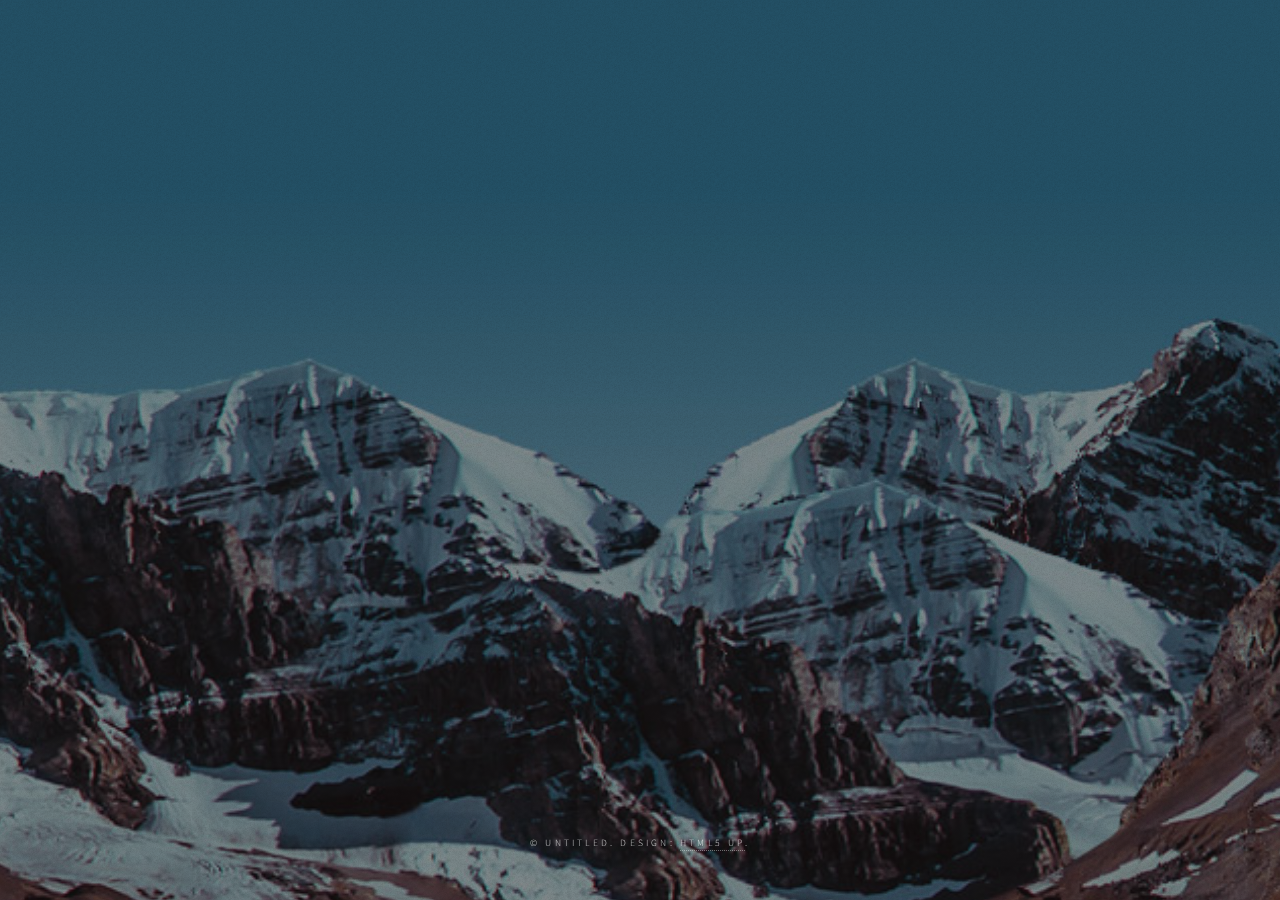
<file: projects.html>
<!DOCTYPE HTML>
<!--
	Dimension by HTML5 UP
	html5up.net | @ajlkn
	Free for personal and commercial use under the CCA 3.0 license (html5up.net/license)
-->
<html>

<head>
    <title>Kalob's Projects</title>
    <meta charset="utf-8" />
    <meta name="viewport" content="width=device-width, initial-scale=1, user-scalable=no" />
    <link rel="stylesheet" href="assets/css/projectsMain.css" />
    <noscript>
        <link rel="stylesheet" href="assets/css/projectsNoscript.css" />
    </noscript>
</head>

<body class="is-preload">

    <!-- Wrapper -->
    <div id="wrapper">

        <!-- Main -->
        <div id="main">

            <!-- Work -->
            <article id="projects">
                <h2 class="major">Projects</h2>

                <h4>Recipe Finder</h4>
                <span class="image main"><img src="assets/css/images/chicken.jpg" alt="" width="480"
                        height="160" /></span>

                <p style="font-size: 16px;">A Java and JavaFX application that uses the spoonacular API to help users
                    find recipes. A user can narrow down their search by selecting a certain cuisine and
                    including/excluding ingredients. If the user finds a recipe they like, they can save the recipe in
                    the application, go to the saved recipes page, and see all their saved recipes.</p>

                <form action="https://github.com/Kalob98/Recipe-Finder" target="_blank">
                    <button style="font-size: 12px;" type="submit">Source Code</button>
                </form>
		    
		<h4>Efficiency Tracker</h4>
                <span class="image main"><img src="assets/css/images/efficiency.jpg" alt="" width="480"
                        height="160" /></span>

                <p style="font-size: 16px;">A Java and JavaFX application that allows employees to count the number of items
			they have produced using two buttons. An Employee can see thier day, week, and month efficiency and 
			depending on their efficiency percentage the text will be green or red. A manager can see all employees 
			day, week, and month efficiency and also look at the total number of items an employee made and that 
			day's efficiency for each week.</p>

                <form action="https://github.com/Kalob98/EfficiencyTracker" target="_blank">
                    <button style="font-size: 12px;" type="submit">Source Code</button>
                </form>

                <h4>Food Truck Finder</h4>
                <span class="image main"><img src="assets/css/images/foodtruck.png" alt="" width="480"
                        height="160" /></span>

                <p style="font-size: 16px;">A React.js mobile application that allows a user to search for a food truck
                    based on their location.
                    The user can look at each food truck's menu and the prices of each item. A food truck owner can
                    register their food truck and add their menu, location, and any deals or events they may be having
                    that day.</p>

                <form action="https://github.com/Kalob98/Food-Truck-Original" target="_blank">
                    <button style="font-size: 12px;" type="submit">Source Code</button>
                </form>

                <h4>Predicting Instragram Likes</h4>
                <span class="image main"><img src="assets/css/images/Instagram.jpg" alt="" width="480"
                        height="160" /></span>

                <p style="font-size: 16px;">A python application that uses a csv file with instagram image features and
                    the number of likes the picture recieved to predict the number of likes an image will recieve with
                    similar features.</p>

                <form action="https://github.com/Kalob98/Predicting-Instagram-likes" target="_blank">
                    <button style="font-size: 12px;" type="submit">Source Code</button>
                </form>

                <h4>War</h4>
                <span class="image main"><img src="assets/css/images/cards.jpg" alt="" width="480"
                        height="160" /></span>

                <p style="font-size: 16px;">A C++ application that allows the user to play the card game war against the
                    computer. The application will take a deck of cards shuffle them and deal them to the two players.
                    Then
                    each player will draw a card to play.</p>

                <form action="https://github.com/Kalob98/War" target="_blank">
                    <button style="font-size: 12px;" type="submit">Source Code</button>
                </form>
            </article>

            <!-- Elements -->
            <article id="elements">
                <h2 class="major">Elements</h2>

                <section>
                    <h3 class="major">Text</h3>
                    <p>This is <b>bold</b> and this is <strong>strong</strong>. This is <i>italic</i> and this is
                        <em>emphasized</em>.
                        This is <sup>superscript</sup> text and this is <sub>subscript</sub> text.
                        This is <u>underlined</u> and this is code: <code>for (;;) { ... }</code>. Finally, <a
                            href="#">this is a link</a>.
                    </p>
                    <hr />
                    <h2>Heading Level 2</h2>
                    <h3>Heading Level 3</h3>
                    <h4>Heading Level 4</h4>
                    <h5>Heading Level 5</h5>
                    <h6>Heading Level 6</h6>
                    <hr />
                    <h4>Blockquote</h4>
                    <blockquote>Fringilla nisl. Donec accumsan interdum nisi, quis tincidunt felis sagittis eget tempus
                        euismod. Vestibulum ante ipsum primis in faucibus vestibulum. Blandit adipiscing eu felis
                        iaculis volutpat ac adipiscing accumsan faucibus. Vestibulum ante ipsum primis in faucibus lorem
                        ipsum dolor sit amet nullam adipiscing eu felis.</blockquote>
                    <h4>Preformatted</h4>
                    <pre><code>i = 0;

while (!deck.isInOrder()) {
    print 'Iteration ' + i;
    deck.shuffle();
    i++;
}

print 'It took ' + i + ' iterations to sort the deck.';</code></pre>
                </section>

                <section>
                    <h3 class="major">Lists</h3>

                    <h4>Unordered</h4>
                    <ul>
                        <li>Dolor pulvinar etiam.</li>
                        <li>Sagittis adipiscing.</li>
                        <li>Felis enim feugiat.</li>
                    </ul>

                    <h4>Alternate</h4>
                    <ul class="alt">
                        <li>Dolor pulvinar etiam.</li>
                        <li>Sagittis adipiscing.</li>
                        <li>Felis enim feugiat.</li>
                    </ul>

                    <h4>Ordered</h4>
                    <ol>
                        <li>Dolor pulvinar etiam.</li>
                        <li>Etiam vel felis viverra.</li>
                        <li>Felis enim feugiat.</li>
                        <li>Dolor pulvinar etiam.</li>
                        <li>Etiam vel felis lorem.</li>
                        <li>Felis enim et feugiat.</li>
                    </ol>
                    <h4>Icons</h4>
                    <ul class="icons">
                        <li><a href="#" class="icon brands fa-twitter"><span class="label">Twitter</span></a></li>
                        <li><a href="#" class="icon brands fa-facebook-f"><span class="label">Facebook</span></a></li>
                        <li><a href="#" class="icon brands fa-instagram"><span class="label">Instagram</span></a></li>
                        <li><a href="#" class="icon brands fa-github"><span class="label">Github</span></a></li>
                    </ul>

                    <h4>Actions</h4>
                    <ul class="actions">
                        <li><a href="#" class="button primary">Default</a></li>
                        <li><a href="#" class="button">Default</a></li>
                    </ul>
                    <ul class="actions stacked">
                        <li><a href="#" class="button primary">Default</a></li>
                        <li><a href="#" class="button">Default</a></li>
                    </ul>
                </section>

                <section>
                    <h3 class="major">Table</h3>
                    <h4>Default</h4>
                    <div class="table-wrapper">
                        <table>
                            <thead>
                                <tr>
                                    <th>Name</th>
                                    <th>Description</th>
                                    <th>Price</th>
                                </tr>
                            </thead>
                            <tbody>
                                <tr>
                                    <td>Item One</td>
                                    <td>Ante turpis integer aliquet porttitor.</td>
                                    <td>29.99</td>
                                </tr>
                                <tr>
                                    <td>Item Two</td>
                                    <td>Vis ac commodo adipiscing arcu aliquet.</td>
                                    <td>19.99</td>
                                </tr>
                                <tr>
                                    <td>Item Three</td>
                                    <td> Morbi faucibus arcu accumsan lorem.</td>
                                    <td>29.99</td>
                                </tr>
                                <tr>
                                    <td>Item Four</td>
                                    <td>Vitae integer tempus condimentum.</td>
                                    <td>19.99</td>
                                </tr>
                                <tr>
                                    <td>Item Five</td>
                                    <td>Ante turpis integer aliquet porttitor.</td>
                                    <td>29.99</td>
                                </tr>
                            </tbody>
                            <tfoot>
                                <tr>
                                    <td colspan="2"></td>
                                    <td>100.00</td>
                                </tr>
                            </tfoot>
                        </table>
                    </div>

                    <h4>Alternate</h4>
                    <div class="table-wrapper">
                        <table class="alt">
                            <thead>
                                <tr>
                                    <th>Name</th>
                                    <th>Description</th>
                                    <th>Price</th>
                                </tr>
                            </thead>
                            <tbody>
                                <tr>
                                    <td>Item One</td>
                                    <td>Ante turpis integer aliquet porttitor.</td>
                                    <td>29.99</td>
                                </tr>
                                <tr>
                                    <td>Item Two</td>
                                    <td>Vis ac commodo adipiscing arcu aliquet.</td>
                                    <td>19.99</td>
                                </tr>
                                <tr>
                                    <td>Item Three</td>
                                    <td> Morbi faucibus arcu accumsan lorem.</td>
                                    <td>29.99</td>
                                </tr>
                                <tr>
                                    <td>Item Four</td>
                                    <td>Vitae integer tempus condimentum.</td>
                                    <td>19.99</td>
                                </tr>
                                <tr>
                                    <td>Item Five</td>
                                    <td>Ante turpis integer aliquet porttitor.</td>
                                    <td>29.99</td>
                                </tr>
                            </tbody>
                            <tfoot>
                                <tr>
                                    <td colspan="2"></td>
                                    <td>100.00</td>
                                </tr>
                            </tfoot>
                        </table>
                    </div>
                </section>

                <section>
                    <h3 class="major">Buttons</h3>
                    <ul class="actions">
                        <li><a href="#" class="button primary">Primary</a></li>
                        <li><a href="#" class="button">Default</a></li>
                    </ul>
                    <ul class="actions">
                        <li><a href="#" class="button">Default</a></li>
                        <li><a href="#" class="button small">Small</a></li>
                    </ul>
                    <ul class="actions">
                        <li><a href="#" class="button primary icon solid fa-download">Icon</a></li>
                        <li><a href="#" class="button icon solid fa-download">Icon</a></li>
                    </ul>
                    <ul class="actions">
                        <li><span class="button primary disabled">Disabled</span></li>
                        <li><span class="button disabled">Disabled</span></li>
                    </ul>
                </section>

                <section>
                    <h3 class="major">Form</h3>
                    <form method="post" action="#">
                        <div class="fields">
                            <div class="field half">
                                <label for="demo-name">Name</label>
                                <input type="text" name="demo-name" id="demo-name" value="" placeholder="Jane Doe" />
                            </div>
                            <div class="field half">
                                <label for="demo-email">Email</label>
                                <input type="email" name="demo-email" id="demo-email" value=""
                                    placeholder="jane@untitled.tld" />
                            </div>
                            <div class="field">
                                <label for="demo-category">Category</label>
                                <select name="demo-category" id="demo-category">
                                    <option value="">-</option>
                                    <option value="1">Manufacturing</option>
                                    <option value="1">Shipping</option>
                                    <option value="1">Administration</option>
                                    <option value="1">Human Resources</option>
                                </select>
                            </div>
                            <div class="field half">
                                <input type="radio" id="demo-priority-low" name="demo-priority" checked>
                                <label for="demo-priority-low">Low</label>
                            </div>
                            <div class="field half">
                                <input type="radio" id="demo-priority-high" name="demo-priority">
                                <label for="demo-priority-high">High</label>
                            </div>
                            <div class="field half">
                                <input type="checkbox" id="demo-copy" name="demo-copy">
                                <label for="demo-copy">Email me a copy</label>
                            </div>
                            <div class="field half">
                                <input type="checkbox" id="demo-human" name="demo-human" checked>
                                <label for="demo-human">Not a robot</label>
                            </div>
                            <div class="field">
                                <label for="demo-message">Message</label>
                                <textarea name="demo-message" id="demo-message" placeholder="Enter your message"
                                    rows="6"></textarea>
                            </div>
                        </div>
                        <ul class="actions">
                            <li><input type="submit" value="Send Message" class="primary" /></li>
                            <li><input type="reset" value="Reset" /></li>
                        </ul>
                    </form>
                </section>

            </article>

        </div>

        <!-- Footer -->
        <footer id="footer">
            <p class="copyright">&copy; Untitled. Design: <a href="https://html5up.net">HTML5 UP</a>.</p>
        </footer>

    </div>

    <!-- BG -->
    <div id="bg"></div>

    <!-- Scripts -->
    <script src="assets/js/jquery.min.js"></script>
    <script src="assets/js/browser.min.js"></script>
    <script src="assets/js/breakpoints.min.js"></script>
    <script src="assets/js/util.js"></script>
    <script src="assets/js/main.js"></script>

</body>

</html>
</file>
<file: assets/css/projectsNoscript.css>
/*
	Dimension by HTML5 UP
	html5up.net | @ajlkn
	Free for personal and commercial use under the CCA 3.0 license (html5up.net/license)
*/

/* BG */

	body.is-preload #bg:before {
		background-color: transparent;
	}

/* Header */

	body.is-preload #header {
		-moz-filter: none;
		-webkit-filter: none;
		-ms-filter: none;
		filter: none;
	}

		body.is-preload #header > * {
			opacity: 1;
		}

		body.is-preload #header .content .inner {
			max-height: none;
			padding: 3rem 2rem;
			opacity: 1;
		}

/* Main */

	#main article {
		opacity: 1;
		margin: 4rem 0 0 0;
	}
</file>
<file: assets/css/projectsMain.css>
@import url(fontawesome-all.min.css);
@import url("https://fonts.googleapis.com/css?family=Source+Sans+Pro:300italic,600italic,300,600");

/*
	Dimension by HTML5 UP
	html5up.net | @ajlkn
	Free for personal and commercial use under the CCA 3.0 license (html5up.net/license)
*/

html, body, div, span, applet, object,
iframe, h1, h2, h3, h4, h5, h6, p, blockquote,
pre, a, abbr, acronym, address, big, cite,
code, del, dfn, em, img, ins, kbd, q, s, samp,
small, strike, strong, sub, sup, tt, var, b,
u, i, center, dl, dt, dd, ol, ul, li, fieldset,
form, label, legend, table, caption, tbody,
tfoot, thead, tr, th, td, article, aside,
canvas, details, embed, figure, figcaption,
footer, header, hgroup, menu, nav, output, ruby,
section, summary, time, mark, audio, video {
	margin: 0;
	padding: 0;
	border: 0;
	font-size: 100%;
	font: inherit;
	vertical-align: baseline;}

article, aside, details, figcaption, figure,
footer, header, hgroup, menu, nav, section {
	display: block;}

body {
	line-height: 1;
}

ol, ul {
	list-style: none;
}

blockquote, q {
	quotes: none;
}

	blockquote:before, blockquote:after, q:before, q:after {
		content: '';
		content: none;
	}

table {
	border-collapse: collapse;
	border-spacing: 0;
}

body {
	-webkit-text-size-adjust: none;
}

mark {
	background-color: transparent;
	color: inherit;
}

input::-moz-focus-inner {
	border: 0;
	padding: 0;
}

input, select, textarea {
	-moz-appearance: none;
	-webkit-appearance: none;
	-ms-appearance: none;
	appearance: none;
}

/* Basic */

	@-ms-viewport {
		width: device-width;
	}

	@media screen and (max-width: 480px) {

		html, body {
			min-width: 320px;
		}

	}

	html {
		box-sizing: border-box;
	}

	*, *:before, *:after {
		box-sizing: inherit;
	}

	body {
		background: #1b1f22;
	}

		body.is-preload *, body.is-preload *:before, body.is-preload *:after {
			-moz-animation: none !important;
			-webkit-animation: none !important;
			-ms-animation: none !important;
			animation: none !important;
			-moz-transition: none !important;
			-webkit-transition: none !important;
			-ms-transition: none !important;
			transition: none !important;
		}

/* Type */

	html {
		font-size: 16pt;
	}

		@media screen and (max-width: 1680px) {

			html {
				font-size: 12pt;
			}

		}

		@media screen and (max-width: 736px) {

			html {
				font-size: 11pt;
			}

		}

		@media screen and (max-width: 360px) {

			html {
				font-size: 10pt;
			}

		}

	body, input, select, textarea {
		color: #ffffff;
		font-family: "Source Sans Pro", sans-serif;
		font-weight: 300;
		font-size: 1rem;
		line-height: 1.65;
	}

	a {
		-moz-transition: color 0.2s ease-in-out, background-color 0.2s ease-in-out, border-bottom-color 0.2s ease-in-out;
		-webkit-transition: color 0.2s ease-in-out, background-color 0.2s ease-in-out, border-bottom-color 0.2s ease-in-out;
		-ms-transition: color 0.2s ease-in-out, background-color 0.2s ease-in-out, border-bottom-color 0.2s ease-in-out;
		transition: color 0.2s ease-in-out, background-color 0.2s ease-in-out, border-bottom-color 0.2s ease-in-out;
		border-bottom: dotted 1px rgba(255, 255, 255, 0.5);
		text-decoration: none;
		color: inherit;
	}

		a:hover {
			border-bottom-color: transparent;
		}

	strong, b {
		color: #ffffff;
		font-weight: 600;
	}

	em, i {
		font-style: italic;
	}

	p {
		margin: 0 0 2rem 0;
	}

	h1, h2, h3, h4, h5, h6 {
		color: #ffffff;
		font-weight: 600;
		line-height: 1.5;
		margin: 0 0 1rem 0;
		text-transform: uppercase;
		letter-spacing: 0.2rem;
	}

		h1 a, h2 a, h3 a, h4 a, h5 a, h6 a {
			color: inherit;
			text-decoration: none;
		}

		h1.major, h2.major, h3.major, h4.major, h5.major, h6.major {
			border-bottom: solid 1px #ffffff;
			width: -moz-max-content;
			width: -webkit-max-content;
			width: -ms-max-content;
			width: max-content;
			padding-bottom: 0.5rem;
			margin: 0 0 2rem 0;
		}

	h1 {
		font-size: 2.25rem;
		line-height: 1.3;
		letter-spacing: 0.5rem;
	}

	h2 {
		font-size: 1.5rem;
		line-height: 1.4;
		letter-spacing: 0.5rem;
	}

	h3 {
		font-size: 1rem;
	}

	h4 {
		font-size: 0.8rem;
	}

	h5 {
		font-size: 0.7rem;
	}

	h6 {
		font-size: 0.6rem;
	}

	@media screen and (max-width: 736px) {

		h1 {
			font-size: 1.75rem;
			line-height: 1.4;
		}

		h2 {
			font-size: 1.25em;
			line-height: 1.5;
		}

	}

	sub {
		font-size: 0.8rem;
		position: relative;
		top: 0.5rem;
	}

	sup {
		font-size: 0.8rem;
		position: relative;
		top: -0.5rem;
	}

	blockquote {
		border-left: solid 4px #ffffff;
		font-style: italic;
		margin: 0 0 2rem 0;
		padding: 0.5rem 0 0.5rem 2rem;
	}

	code {
		background: rgba(255, 255, 255, 0.075);
		border-radius: 4px;
		font-family: "Courier New", monospace;
		font-size: 0.9rem;
		margin: 0 0.25rem;
		padding: 0.25rem 0.65rem;
	}

	pre {
		-webkit-overflow-scrolling: touch;
		font-family: "Courier New", monospace;
		font-size: 0.9rem;
		margin: 0 0 2rem 0;
	}

		pre code {
			display: block;
			line-height: 1.75;
			padding: 1rem 1.5rem;
			overflow-x: auto;
		}

	hr {
		border: 0;
		border-bottom: solid 1px #ffffff;
		margin: 2.75rem 0;
	}

	.align-left {
		text-align: left;
	}

	.align-center {
		text-align: center;
	}

	.align-right {
		text-align: right;
	}

/* Form */

	form {
		margin: 0 0 2rem 0;
	}

		form > :last-child {
			margin-bottom: 0;
		}

		form > .fields {
			display: -moz-flex;
			display: -webkit-flex;
			display: -ms-flex;
			display: flex;
			-moz-flex-wrap: wrap;
			-webkit-flex-wrap: wrap;
			-ms-flex-wrap: wrap;
			flex-wrap: wrap;
			width: calc(100% + 3rem);
			margin: -1.5rem 0 2rem -1.5rem;
		}

			form > .fields > .field {
				-moz-flex-grow: 0;
				-webkit-flex-grow: 0;
				-ms-flex-grow: 0;
				flex-grow: 0;
				-moz-flex-shrink: 0;
				-webkit-flex-shrink: 0;
				-ms-flex-shrink: 0;
				flex-shrink: 0;
				padding: 1.5rem 0 0 1.5rem;
				width: calc(100% - 1.5rem);
			}

				form > .fields > .field.half {
					width: calc(50% - 0.75rem);
				}

				form > .fields > .field.third {
					width: calc(100%/3 - 0.5rem);
				}

				form > .fields > .field.quarter {
					width: calc(25% - 0.375rem);
				}

		@media screen and (max-width: 480px) {

			form > .fields {
				width: calc(100% + 3rem);
				margin: -1.5rem 0 2rem -1.5rem;
			}

				form > .fields > .field {
					padding: 1.5rem 0 0 1.5rem;
					width: calc(100% - 1.5rem);
				}

					form > .fields > .field.half {
						width: calc(100% - 1.5rem);
					}

					form > .fields > .field.third {
						width: calc(100% - 1.5rem);
					}

					form > .fields > .field.quarter {
						width: calc(100% - 1.5rem);
					}

		}

	label {
		color: #ffffff;
		display: block;
		font-size: 0.8rem;
		font-weight: 300;
		letter-spacing: 0.2rem;
		line-height: 1.5;
		margin: 0 0 1rem 0;
		text-transform: uppercase;
	}

	input[type="text"],
	input[type="password"],
	input[type="email"],
	input[type="tel"],
	select,
	textarea {
		-moz-appearance: none;
		-webkit-appearance: none;
		-ms-appearance: none;
		appearance: none;
		-moz-transition: border-color 0.2s ease-in-out, box-shadow 0.2s ease-in-out, background-color 0.2s ease-in-out;
		-webkit-transition: border-color 0.2s ease-in-out, box-shadow 0.2s ease-in-out, background-color 0.2s ease-in-out;
		-ms-transition: border-color 0.2s ease-in-out, box-shadow 0.2s ease-in-out, background-color 0.2s ease-in-out;
		transition: border-color 0.2s ease-in-out, box-shadow 0.2s ease-in-out, background-color 0.2s ease-in-out;
		background-color: transparent;
		border-radius: 4px;
		border: solid 1px #ffffff;
		color: inherit;
		display: block;
		outline: 0;
		padding: 0 1rem;
		text-decoration: none;
		width: 100%;
	}

		input[type="text"]:invalid,
		input[type="password"]:invalid,
		input[type="email"]:invalid,
		input[type="tel"]:invalid,
		select:invalid,
		textarea:invalid {
			box-shadow: none;
		}

		input[type="text"]:focus,
		input[type="password"]:focus,
		input[type="email"]:focus,
		input[type="tel"]:focus,
		select:focus,
		textarea:focus {
			background: rgba(255, 255, 255, 0.075);
			border-color: #ffffff;
			box-shadow: 0 0 0 1px #ffffff;
		}

	select {
		background-image: url("data:image/svg+xml;charset=utf8,%3Csvg xmlns='http://www.w3.org/2000/svg' width='40' height='40' preserveAspectRatio='none' viewBox='0 0 40 40'%3E%3Cpath d='M9.4,12.3l10.4,10.4l10.4-10.4c0.2-0.2,0.5-0.4,0.9-0.4c0.3,0,0.6,0.1,0.9,0.4l3.3,3.3c0.2,0.2,0.4,0.5,0.4,0.9 c0,0.4-0.1,0.6-0.4,0.9L20.7,31.9c-0.2,0.2-0.5,0.4-0.9,0.4c-0.3,0-0.6-0.1-0.9-0.4L4.3,17.3c-0.2-0.2-0.4-0.5-0.4-0.9 c0-0.4,0.1-0.6,0.4-0.9l3.3-3.3c0.2-0.2,0.5-0.4,0.9-0.4S9.1,12.1,9.4,12.3z' fill='%23ffffff' /%3E%3C/svg%3E");
		background-size: 1.25rem;
		background-repeat: no-repeat;
		background-position: calc(100% - 1rem) center;
		height: 2.75rem;
		padding-right: 2.75rem;
		text-overflow: ellipsis;
	}

		select option {
			color: #ffffff;
			background: #1b1f22;
		}

		select:focus::-ms-value {
			background-color: transparent;
		}

		select::-ms-expand {
			display: none;
		}

	input[type="text"],
	input[type="password"],
	input[type="email"],
	select {
		height: 2.75rem;
	}

	textarea {
		padding: 0.75rem 1rem;
	}

	input[type="checkbox"],
	input[type="radio"] {
		-moz-appearance: none;
		-webkit-appearance: none;
		-ms-appearance: none;
		appearance: none;
		display: block;
		float: left;
		margin-right: -2rem;
		opacity: 0;
		width: 1rem;
		z-index: -1;
	}

		input[type="checkbox"] + label,
		input[type="radio"] + label {
			text-decoration: none;
			-moz-user-select: none;
			-webkit-user-select: none;
			-ms-user-select: none;
			user-select: none;
			color: #ffffff;
			cursor: pointer;
			display: inline-block;
			font-size: 0.8rem;
			font-weight: 300;
			margin: 0 0 0.5rem 0;
			padding-left: 2.65rem;
			padding-right: 0.75rem;
			position: relative;
		}

			input[type="checkbox"] + label:before,
			input[type="radio"] + label:before {
				-moz-osx-font-smoothing: grayscale;
				-webkit-font-smoothing: antialiased;
				display: inline-block;
				font-style: normal;
				font-variant: normal;
				text-rendering: auto;
				line-height: 1;
				text-transform: none !important;
				font-family: 'Font Awesome 5 Free';
				font-weight: 900;
			}

			input[type="checkbox"] + label:before,
			input[type="radio"] + label:before {
				-moz-transition: border-color 0.2s ease-in-out, box-shadow 0.2s ease-in-out, background-color 0.2s ease-in-out;
				-webkit-transition: border-color 0.2s ease-in-out, box-shadow 0.2s ease-in-out, background-color 0.2s ease-in-out;
				-ms-transition: border-color 0.2s ease-in-out, box-shadow 0.2s ease-in-out, background-color 0.2s ease-in-out;
				transition: border-color 0.2s ease-in-out, box-shadow 0.2s ease-in-out, background-color 0.2s ease-in-out;
				border-radius: 4px;
				border: solid 1px #ffffff;
				content: '';
				display: inline-block;
				height: 1.65rem;
				left: 0;
				line-height: 1.65rem;
				position: absolute;
				text-align: center;
				top: -0.15rem;
				width: 1.65rem;
			}

		input[type="checkbox"]:checked + label:before,
		input[type="radio"]:checked + label:before {
			background: #ffffff !important;
			border-color: #ffffff !important;
			color: #1b1f22;
			content: '\f00c';
		}

		input[type="checkbox"]:focus + label:before,
		input[type="radio"]:focus + label:before {
			background: rgba(255, 255, 255, 0.075);
			border-color: #ffffff;
			box-shadow: 0 0 0 1px #ffffff;
		}

	input[type="checkbox"] + label:before {
		border-radius: 4px;
	}

	input[type="radio"] + label:before {
		border-radius: 100%;
	}

	::-webkit-input-placeholder {
		color: rgba(255, 255, 255, 0.5) !important;
		opacity: 1.0;
	}

	:-moz-placeholder {
		color: rgba(255, 255, 255, 0.5) !important;
		opacity: 1.0;
	}

	::-moz-placeholder {
		color: rgba(255, 255, 255, 0.5) !important;
		opacity: 1.0;
	}

	:-ms-input-placeholder {
		color: rgba(255, 255, 255, 0.5) !important;
		opacity: 1.0;
	}

	.formerize-placeholder {
		color: rgba(255, 255, 255, 0.5) !important;
		opacity: 1.0;
	}

/* Box */

	.box {
		border-radius: 4px;
		border: solid 1px #ffffff;
		margin-bottom: 2rem;
		padding: 1.5em;
	}

		.box > :last-child,
		.box > :last-child > :last-child,
		.box > :last-child > :last-child > :last-child {
			margin-bottom: 0;
		}

		.box.alt {
			border: 0;
			border-radius: 0;
			padding: 0;
		}

/* Icon */

	.icon {
		text-decoration: none;
		border-bottom: none;
		position: relative;
	}

		.icon:before {
			-moz-osx-font-smoothing: grayscale;
			-webkit-font-smoothing: antialiased;
			display: inline-block;
			font-style: normal;
			font-variant: normal;
			text-rendering: auto;
			line-height: 1;
			text-transform: none !important;
			font-family: 'Font Awesome 5 Free';
			font-weight: 400;
		}

		.icon > .label {
			display: none;
		}

		.icon:before {
			line-height: inherit;
		}

		.icon.solid:before {
			font-weight: 900;
		}

		.icon.brands:before {
			font-family: 'Font Awesome 5 Brands';
		}

/* Image */

	.image {
		border-radius: 4px;
		border: 0;
		display: inline-block;
		position: relative;
	}

		.image:before {
			pointer-events: none;
			background-image: url("../css/images/overlay.png");
			background-color: rgba(19, 21, 25, 0.5);
			border-radius: 4px;
			content: '';
			display: block;
			height: 100%;
			left: 0;
			opacity: 0.5;
			position: absolute;
			top: 0;
			width: 100%;
		}

		.image img {
			border-radius: 4px;
			display: block;
		}

		.image.left, .image.right {
			max-width: 40%;
		}

			.image.left img, .image.right img {
				width: 100%;
			}

		.image.left {
			float: left;
			padding: 0 1.5em 1em 0;
			top: 0.25em;
		}

		.image.right {
			float: right;
			padding: 0 0 1em 1.5em;
			top: 0.25em;
		}

		.image.fit {
			display: block;
			margin: 0 0 2rem 0;
			width: 100%;
		}

			.image.fit img {
				width: 100%;
			}

		.image.main {
			display: block;
			margin: 2.5rem 0;
			width: 100%;
		}

			.image.main img {
				width: 100%;
			}

		@media screen and (max-width: 736px) {

			.image.main {
				margin: 2rem 0;
			}

		}

		@media screen and (max-width: 480px) {

			.image.main {
				margin: 1.5rem 0;
			}

		}

/* List */

	ol {
		list-style: decimal;
		margin: 0 0 2rem 0;
		padding-left: 1.25em;
	}

		ol li {
			padding-left: 0.25em;
		}

	ul {
		list-style: disc;
		margin: 0 0 2rem 0;
		padding-left: 1em;
	}

		ul li {
			padding-left: 0.5em;
		}

		ul.alt {
			list-style: none;
			padding-left: 0;
		}

			ul.alt li {
				border-top: solid 1px #ffffff;
				padding: 0.5em 0;
			}

				ul.alt li:first-child {
					border-top: 0;
					padding-top: 0;
				}

	dl {
		margin: 0 0 2rem 0;
	}

		dl dt {
			display: block;
			font-weight: 600;
			margin: 0 0 1rem 0;
		}

		dl dd {
			margin-left: 2rem;
		}

/* Actions */

	ul.actions {
		display: -moz-flex;
		display: -webkit-flex;
		display: -ms-flex;
		display: flex;
		cursor: default;
		list-style: none;
		margin-left: -1rem;
		padding-left: 0;
	}

		ul.actions li {
			padding: 0 0 0 1rem;
			vertical-align: middle;
		}

		ul.actions.special {
			-moz-justify-content: center;
			-webkit-justify-content: center;
			-ms-justify-content: center;
			justify-content: center;
			width: 100%;
			margin-left: 0;
		}

			ul.actions.special li:first-child {
				padding-left: 0;
			}

		ul.actions.stacked {
			-moz-flex-direction: column;
			-webkit-flex-direction: column;
			-ms-flex-direction: column;
			flex-direction: column;
			margin-left: 0;
		}

			ul.actions.stacked li {
				padding: 1.3rem 0 0 0;
			}

				ul.actions.stacked li:first-child {
					padding-top: 0;
				}

		ul.actions.fit {
			width: calc(100% + 1rem);
		}

			ul.actions.fit li {
				-moz-flex-grow: 1;
				-webkit-flex-grow: 1;
				-ms-flex-grow: 1;
				flex-grow: 1;
				-moz-flex-shrink: 1;
				-webkit-flex-shrink: 1;
				-ms-flex-shrink: 1;
				flex-shrink: 1;
				width: 100%;
			}

				ul.actions.fit li > * {
					width: 100%;
				}

			ul.actions.fit.stacked {
				width: 100%;
			}

		@media screen and (max-width: 480px) {

			ul.actions:not(.fixed) {
				-moz-flex-direction: column;
				-webkit-flex-direction: column;
				-ms-flex-direction: column;
				flex-direction: column;
				margin-left: 0;
				width: 100% !important;
			}

				ul.actions:not(.fixed) li {
					-moz-flex-grow: 1;
					-webkit-flex-grow: 1;
					-ms-flex-grow: 1;
					flex-grow: 1;
					-moz-flex-shrink: 1;
					-webkit-flex-shrink: 1;
					-ms-flex-shrink: 1;
					flex-shrink: 1;
					padding: 1rem 0 0 0;
					text-align: center;
					width: 100%;
				}

					ul.actions:not(.fixed) li > * {
						width: 100%;
					}

					ul.actions:not(.fixed) li:first-child {
						padding-top: 0;
					}

					ul.actions:not(.fixed) li input[type="submit"],
					ul.actions:not(.fixed) li input[type="reset"],
					ul.actions:not(.fixed) li input[type="button"],
					ul.actions:not(.fixed) li button,
					ul.actions:not(.fixed) li .button {
						width: 100%;
					}

						ul.actions:not(.fixed) li input[type="submit"].icon:before,
						ul.actions:not(.fixed) li input[type="reset"].icon:before,
						ul.actions:not(.fixed) li input[type="button"].icon:before,
						ul.actions:not(.fixed) li button.icon:before,
						ul.actions:not(.fixed) li .button.icon:before {
							margin-left: -0.5em;
						}

		}

/* Icons */

	ul.icons {
		cursor: default;
		list-style: none;
		padding-left: 0;
	}

		ul.icons li {
			display: inline-block;
			padding: 0 0.75em 0 0;
		}

			ul.icons li:last-child {
				padding-right: 0;
			}

			ul.icons li a {
				border-radius: 100%;
				box-shadow: inset 0 0 0 1px #ffffff;
				display: inline-block;
				height: 2.25rem;
				line-height: 2.25rem;
				text-align: center;
				width: 2.25rem;
			}

				ul.icons li a:hover {
					background-color: rgba(255, 255, 255, 0.075);
				}

				ul.icons li a:active {
					background-color: rgba(255, 255, 255, 0.175);
				}

/* Table */

	.table-wrapper {
		-webkit-overflow-scrolling: touch;
		overflow-x: auto;
	}

	table {
		margin: 0 0 2rem 0;
		width: 100%;
	}

		table tbody tr {
			border: solid 1px #ffffff;
			border-left: 0;
			border-right: 0;
		}

			table tbody tr:nth-child(2n + 1) {
				background-color: rgba(255, 255, 255, 0.075);
			}

		table td {
			padding: 0.75em 0.75em;
		}

		table th {
			color: #ffffff;
			font-size: 0.9em;
			font-weight: 600;
			padding: 0 0.75em 0.75em 0.75em;
			text-align: left;
		}

		table thead {
			border-bottom: solid 2px #ffffff;
		}

		table tfoot {
			border-top: solid 2px #ffffff;
		}

		table.alt {
			border-collapse: separate;
		}

			table.alt tbody tr td {
				border: solid 1px #ffffff;
				border-left-width: 0;
				border-top-width: 0;
			}

				table.alt tbody tr td:first-child {
					border-left-width: 1px;
				}

			table.alt tbody tr:first-child td {
				border-top-width: 1px;
			}

			table.alt thead {
				border-bottom: 0;
			}

			table.alt tfoot {
				border-top: 0;
			}

/* Button */

	input[type="submit"],
	input[type="reset"],
	input[type="button"],
	button,
	.button {
		-moz-appearance: none;
		-webkit-appearance: none;
		-ms-appearance: none;
		appearance: none;
		-moz-transition: background-color 0.2s ease-in-out, color 0.2s ease-in-out;
		-webkit-transition: background-color 0.2s ease-in-out, color 0.2s ease-in-out;
		-ms-transition: background-color 0.2s ease-in-out, color 0.2s ease-in-out;
		transition: background-color 0.2s ease-in-out, color 0.2s ease-in-out;
		background-color: transparent;
		border-radius: 4px;
		border: 0;
		box-shadow: inset 0 0 0 1px #ffffff;
		color: #ffffff !important;
		cursor: pointer;
		display: inline-block;
		font-size: 0.8rem;
		font-weight: 300;
		height: 2.75rem;
		letter-spacing: 0.2rem;
		line-height: 2.75rem;
		outline: 0;
		padding: 0 1.25rem 0 1.35rem;
		text-align: center;
		text-decoration: none;
		text-transform: uppercase;
		white-space: nowrap;
	}

		input[type="submit"]:hover,
		input[type="reset"]:hover,
		input[type="button"]:hover,
		button:hover,
		.button:hover {
			background-color: rgba(255, 255, 255, 0.075);
		}

		input[type="submit"]:active,
		input[type="reset"]:active,
		input[type="button"]:active,
		button:active,
		.button:active {
			background-color: rgba(255, 255, 255, 0.175);
		}

		input[type="submit"].icon:before,
		input[type="reset"].icon:before,
		input[type="button"].icon:before,
		button.icon:before,
		.button.icon:before {
			margin-right: 0.5em;
		}

		input[type="submit"].fit,
		input[type="reset"].fit,
		input[type="button"].fit,
		button.fit,
		.button.fit {
			width: 100%;
		}

		input[type="submit"].small,
		input[type="reset"].small,
		input[type="button"].small,
		button.small,
		.button.small {
			font-size: 0.6rem;
			height: 2.0625rem;
			line-height: 2.0625rem;
		}

		input[type="submit"].primary,
		input[type="reset"].primary,
		input[type="button"].primary,
		button.primary,
		.button.primary {
			background-color: #ffffff;
			color: #1b1f22 !important;
			font-weight: 600;
		}

		input[type="submit"].disabled, input[type="submit"]:disabled,
		input[type="reset"].disabled,
		input[type="reset"]:disabled,
		input[type="button"].disabled,
		input[type="button"]:disabled,
		button.disabled,
		button:disabled,
		.button.disabled,
		.button:disabled {
			pointer-events: none;
			cursor: default;
			opacity: 0.25;
		}

	input[type="submit"],
	input[type="reset"],
	input[type="button"],
	button {
		line-height: calc(2.75rem - 2px);
	}

/* BG */

	#bg {
		-moz-transform: scale(1.0);
		-webkit-transform: scale(1.0);
		-ms-transform: scale(1.0);
		transform: scale(1.0);
		/* -webkit-backface-visibility: hidden; */
		position: fixed;
		top: 0;
		left: 0;
		width: 100%;
		height: 100vh;
		z-index: 1;
	}

		#bg:before, #bg:after {
			content: '';
			display: block;
			position: absolute;
			top: 0;
			left: 0;
			width: 100%;
			height: 100%;
		}

		#bg:before {
			-moz-transition: background-color 2.5s ease-in-out;
			-webkit-transition: background-color 2.5s ease-in-out;
			-ms-transition: background-color 2.5s ease-in-out;
			transition: background-color 2.5s ease-in-out;
			-moz-transition-delay: 0.75s;
			-webkit-transition-delay: 0.75s;
			-ms-transition-delay: 0.75s;
			transition-delay: 0.75s;
			background-image: linear-gradient(to top, rgba(19, 21, 25, 0.5), rgba(19, 21, 25, 0.5)), url("../css/images/overlay.png");
			background-size: auto,
 256px 256px;
			background-position: center,
 center;
			background-repeat: no-repeat,
 repeat;
			z-index: 2;
		}

		#bg:after {
			-moz-transform: scale(1.125);
			-webkit-transform: scale(1.125);
			-ms-transform: scale(1.125);
			transform: scale(1.125);
			-moz-transition: -moz-transform 0.325s ease-in-out, -moz-filter 0.325s ease-in-out;
			-webkit-transition: -webkit-transform 0.325s ease-in-out, -webkit-filter 0.325s ease-in-out;
			-ms-transition: -ms-transform 0.325s ease-in-out, -ms-filter 0.325s ease-in-out;
			transition: transform 0.325s ease-in-out, filter 0.325s ease-in-out;
			background-image: url("../css/images/bg.jpg");
			background-position: center;
			background-size: cover;
			background-repeat: no-repeat;
			z-index: 1;
		}

		body.is-article-visible #bg:after {
			-moz-transform: scale(1.0825);
			-webkit-transform: scale(1.0825);
			-ms-transform: scale(1.0825);
			transform: scale(1.0825);
			-moz-filter: blur(0.2rem);
			-webkit-filter: blur(0.2rem);
			-ms-filter: blur(0.2rem);
			filter: blur(1.5rem);
		}

		body.is-preload #bg:before {
			background-color: #000000;
		}

/* Wrapper */

	#wrapper {
		display: -moz-flex;
		display: -webkit-flex;
		display: -ms-flex;
		display: flex;
		-moz-flex-direction: column;
		-webkit-flex-direction: column;
		-ms-flex-direction: column;
		flex-direction: column;
		-moz-align-items: center;
		-webkit-align-items: center;
		-ms-align-items: center;
		align-items: center;
		-moz-justify-content: space-between;
		-webkit-justify-content: space-between;
		-ms-justify-content: space-between;
		justify-content: space-between;
		position: relative;
		min-height: 100vh;
		width: 100%;
		padding: 4rem 2rem;
		z-index: 3;
	}

		#wrapper:before {
			content: '';
			display: block;
		}

		@media screen and (max-width: 1680px) {

			#wrapper {
				padding: 3rem 2rem;
			}

		}

		@media screen and (max-width: 736px) {

			#wrapper {
				padding: 2rem 1rem;
			}

		}

		@media screen and (max-width: 480px) {

			#wrapper {
				padding: 1rem;
			}

		}

/* Header */

	#header {
		display: -moz-flex;
		display: -webkit-flex;
		display: -ms-flex;
		display: flex;
		-moz-flex-direction: column;
		-webkit-flex-direction: column;
		-ms-flex-direction: column;
		flex-direction: column;
		-moz-align-items: center;
		-webkit-align-items: center;
		-ms-align-items: center;
		align-items: center;
		-moz-transition: -moz-transform 0.325s ease-in-out, -moz-filter 0.325s ease-in-out, opacity 0.325s ease-in-out;
		-webkit-transition: -webkit-transform 0.325s ease-in-out, -webkit-filter 0.325s ease-in-out, opacity 0.325s ease-in-out;
		-ms-transition: -ms-transform 0.325s ease-in-out, -ms-filter 0.325s ease-in-out, opacity 0.325s ease-in-out;
		transition: transform 0.325s ease-in-out, filter 0.325s ease-in-out, opacity 0.325s ease-in-out;
		background-image: -moz-radial-gradient(rgba(0, 0, 0, 0.25) 25%, rgba(0, 0, 0, 0) 55%);
		background-image: -webkit-radial-gradient(rgba(0, 0, 0, 0.25) 25%, rgba(0, 0, 0, 0) 55%);
		background-image: -ms-radial-gradient(rgba(0, 0, 0, 0.25) 25%, rgba(0, 0, 0, 0) 55%);
		background-image: radial-gradient(rgba(0, 0, 0, 0.25) 25%, rgba(0, 0, 0, 0) 55%);
		max-width: 100%;
		text-align: center;
	}

		#header > * {
			-moz-transition: opacity 0.325s ease-in-out;
			-webkit-transition: opacity 0.325s ease-in-out;
			-ms-transition: opacity 0.325s ease-in-out;
			transition: opacity 0.325s ease-in-out;
			position: relative;
			margin-top: 3.5rem;
		}

			#header > *:before {
				content: '';
				display: block;
				position: absolute;
				top: calc(-3.5rem - 1px);
				left: calc(50% - 1px);
				width: 1px;
				height: calc(3.5rem + 1px);
				background: #ffffff;
			}

		#header > :first-child {
			margin-top: 0;
		}

			#header > :first-child:before {
				display: none;
			}

		#header .logo {
			width: 5.5rem;
			height: 5.5rem;
			line-height: 5.5rem;
			border: solid 1px #ffffff;
			border-radius: 100%;
		}

			#header .logo .icon:before {
				font-size: 2rem;
			}

		#header .content {
			border-style: solid;
			border-color: #ffffff;
			border-top-width: 1px;
			border-bottom-width: 1px;
			max-width: 100%;
		}

			#header .content .inner {
				-moz-transition: max-height 0.75s ease, padding 0.75s ease, opacity 0.325s ease-in-out;
				-webkit-transition: max-height 0.75s ease, padding 0.75s ease, opacity 0.325s ease-in-out;
				-ms-transition: max-height 0.75s ease, padding 0.75s ease, opacity 0.325s ease-in-out;
				transition: max-height 0.75s ease, padding 0.75s ease, opacity 0.325s ease-in-out;
				-moz-transition-delay: 0.25s;
				-webkit-transition-delay: 0.25s;
				-ms-transition-delay: 0.25s;
				transition-delay: 0.25s;
				padding: 3rem 2rem;
				max-height: 40rem;
				overflow: hidden;
			}

				#header .content .inner > :last-child {
					margin-bottom: 0;
				}

			#header .content p {
				text-transform: uppercase;
				letter-spacing: 0.2rem;
				font-size: 0.8rem;
				line-height: 2;
			}

		#header nav ul {
			display: -moz-flex;
			display: -webkit-flex;
			display: -ms-flex;
			display: flex;
			margin-bottom: 0;
			list-style: none;
			padding-left: 0;
			border: solid 1px #ffffff;
			border-radius: 4px;
		}

			#header nav ul li {
				padding-left: 0;
				border-left: solid 1px #ffffff;
			}

				#header nav ul li:first-child {
					border-left: 0;
				}

				#header nav ul li a {
					display: block;
					min-width: 7.5rem;
					height: 2.75rem;
					line-height: 2.75rem;
					padding: 0 1.25rem 0 1.45rem;
					text-transform: uppercase;
					letter-spacing: 0.2rem;
					font-size: 0.8rem;
					border-bottom: 0;
				}

					#header nav ul li a:hover {
						background-color: rgba(255, 255, 255, 0.075);
					}

					#header nav ul li a:active {
						background-color: rgba(255, 255, 255, 0.175);
					}

		#header nav.use-middle:after {
			content: '';
			display: block;
			position: absolute;
			top: 0;
			left: calc(50% - 1px);
			width: 1px;
			height: 100%;
			background: #ffffff;
		}

		#header nav.use-middle ul li.is-middle {
			border-left: 0;
		}

		body.is-article-visible #header {
			-moz-transform: scale(0.95);
			-webkit-transform: scale(0.95);
			-ms-transform: scale(0.95);
			transform: scale(0.95);
			-moz-filter: blur(0.1rem);
			-webkit-filter: blur(0.1rem);
			-ms-filter: blur(0.1rem);
			filter: blur(0.1rem);
			opacity: 0;
		}

		body.is-preload #header {
			-moz-filter: blur(0.125rem);
			-webkit-filter: blur(0.125rem);
			-ms-filter: blur(0.125rem);
			filter: blur(0.125rem);
		}

			body.is-preload #header > * {
				opacity: 0;
			}

			body.is-preload #header .content .inner {
				max-height: 0;
				padding-top: 0;
				padding-bottom: 0;
				opacity: 0;
			}

		@media screen and (max-width: 980px) {

			#header .content p br {
				display: none;
			}

		}

		@media screen and (max-width: 736px) {

			#header > * {
				margin-top: 2rem;
			}

				#header > *:before {
					top: calc(-2rem - 1px);
					height: calc(2rem + 1px);
				}

			#header .logo {
				width: 4.75rem;
				height: 4.75rem;
				line-height: 4.75rem;
			}

				#header .logo .icon:before {
					font-size: 1.75rem;
				}

			#header .content .inner {
				padding: 2.5rem 1rem;
			}

			#header .content p {
				line-height: 1.875;
			}

		}

		@media screen and (max-width: 480px) {

			#header {
				padding: 1.5rem 0;
			}

				#header .content .inner {
					padding: 2.5rem 0;
				}

				#header nav ul {
					-moz-flex-direction: column;
					-webkit-flex-direction: column;
					-ms-flex-direction: column;
					flex-direction: column;
					min-width: 10rem;
					max-width: 100%;
				}

					#header nav ul li {
						border-left: 0;
						border-top: solid 1px #ffffff;
					}

						#header nav ul li:first-child {
							border-top: 0;
						}

						#header nav ul li a {
							height: 3rem;
							line-height: 3rem;
							min-width: 0;
							width: 100%;
						}

				#header nav.use-middle:after {
					display: none;
				}

		}

/* Main */

	#main {
		-moz-flex-grow: 1;
		-webkit-flex-grow: 1;
		-ms-flex-grow: 1;
		flex-grow: 1;
		-moz-flex-shrink: 1;
		-webkit-flex-shrink: 1;
		-ms-flex-shrink: 1;
		flex-shrink: 1;
		display: -moz-flex;
		display: -webkit-flex;
		display: -ms-flex;
		display: flex;
		-moz-align-items: center;
		-webkit-align-items: center;
		-ms-align-items: center;
		align-items: center;
		-moz-justify-content: center;
		-webkit-justify-content: center;
		-ms-justify-content: center;
		justify-content: center;
		-moz-flex-direction: column;
		-webkit-flex-direction: column;
		-ms-flex-direction: column;
		flex-direction: column;
		position: relative;
		max-width: 100%;
		z-index: 3;
	}

		#main article {
			-moz-transform: translateY(0.25rem);
			-webkit-transform: translateY(0.25rem);
			-ms-transform: translateY(0.25rem);
			transform: translateY(0.25rem);
			-moz-transition: opacity 0.325s ease-in-out, -moz-transform 0.325s ease-in-out;
			-webkit-transition: opacity 0.325s ease-in-out, -webkit-transform 0.325s ease-in-out;
			-ms-transition: opacity 0.325s ease-in-out, -ms-transform 0.325s ease-in-out;
			transition: opacity 0.325s ease-in-out, transform 0.325s ease-in-out;
			padding: 4.5rem 2.5rem 1.5rem 2.5rem ;
			position: relative;
			width: 40rem;
			max-width: 100%;
			background-color: rgba(27, 31, 34, 0.85);
			border-radius: 4px;
			opacity: 0;
		}

			#main article.active {
				-moz-transform: translateY(0);
				-webkit-transform: translateY(0);
				-ms-transform: translateY(0);
				transform: translateY(0);
				opacity: 1;
			}

			#main article .close {
				display: block;
				position: absolute;
				top: 0;
				right: 0;
				width: 4rem;
				height: 4rem;
				cursor: pointer;
				text-indent: 4rem;
				overflow: hidden;
				white-space: nowrap;
			}

				#main article .close:before {
					-moz-transition: background-color 0.2s ease-in-out;
					-webkit-transition: background-color 0.2s ease-in-out;
					-ms-transition: background-color 0.2s ease-in-out;
					transition: background-color 0.2s ease-in-out;
					content: '';
					display: block;
					position: absolute;
					top: 0.75rem;
					left: 0.75rem;
					width: 2.5rem;
					height: 2.5rem;
					border-radius: 100%;
					background-position: center;
					background-image: url("data:image/svg+xml;charset=utf8,%3Csvg xmlns='http://www.w3.org/2000/svg' xmlns:xlink='http://www.w3.org/1999/xlink' width='20px' height='20px' viewBox='0 0 20 20' zoomAndPan='disable'%3E%3Cstyle%3Eline %7B stroke: %23ffffff%3B stroke-width: 1%3B %7D%3C/style%3E%3Cline x1='2' y1='2' x2='18' y2='18' /%3E%3Cline x1='18' y1='2' x2='2' y2='18' /%3E%3C/svg%3E");
					background-size: 20px 20px;
					background-repeat: no-repeat;
				}

				#main article .close:hover:before {
					background-color: rgba(255, 255, 255, 0.075);
				}

				#main article .close:active:before {
					background-color: rgba(255, 255, 255, 0.175);
				}

		@media screen and (max-width: 736px) {

			#main article {
				padding: 3.5rem 2rem 0.5rem 2rem ;
			}

				#main article .close:before {
					top: 0.875rem;
					left: 0.875rem;
					width: 2.25rem;
					height: 2.25rem;
					background-size: 14px 14px;
				}

		}

		@media screen and (max-width: 480px) {

			#main article {
				padding: 3rem 1.5rem 0.5rem 1.5rem ;
			}

		}

/* Footer */

	#footer {
		-moz-transition: -moz-transform 0.325s ease-in-out, -moz-filter 0.325s ease-in-out, opacity 0.325s ease-in-out;
		-webkit-transition: -webkit-transform 0.325s ease-in-out, -webkit-filter 0.325s ease-in-out, opacity 0.325s ease-in-out;
		-ms-transition: -ms-transform 0.325s ease-in-out, -ms-filter 0.325s ease-in-out, opacity 0.325s ease-in-out;
		transition: transform 0.325s ease-in-out, filter 0.325s ease-in-out, opacity 0.325s ease-in-out;
		width: 100%;
		max-width: 100%;
		margin-top: 2rem;
		text-align: center;
	}

		#footer .copyright {
			letter-spacing: 0.2rem;
			font-size: 0.6rem;
			opacity: 0.75;
			margin-bottom: 0;
			text-transform: uppercase;
		}

		body.is-article-visible #footer {
			-moz-transform: scale(0.95);
			-webkit-transform: scale(0.95);
			-ms-transform: scale(0.95);
			transform: scale(0.95);
			-moz-filter: blur(0.1rem);
			-webkit-filter: blur(0.1rem);
			-ms-filter: blur(0.1rem);
			filter: blur(0.1rem);
			opacity: 0;
		}

		body.is-preload #footer {
			opacity: 0;
		}
</file>
